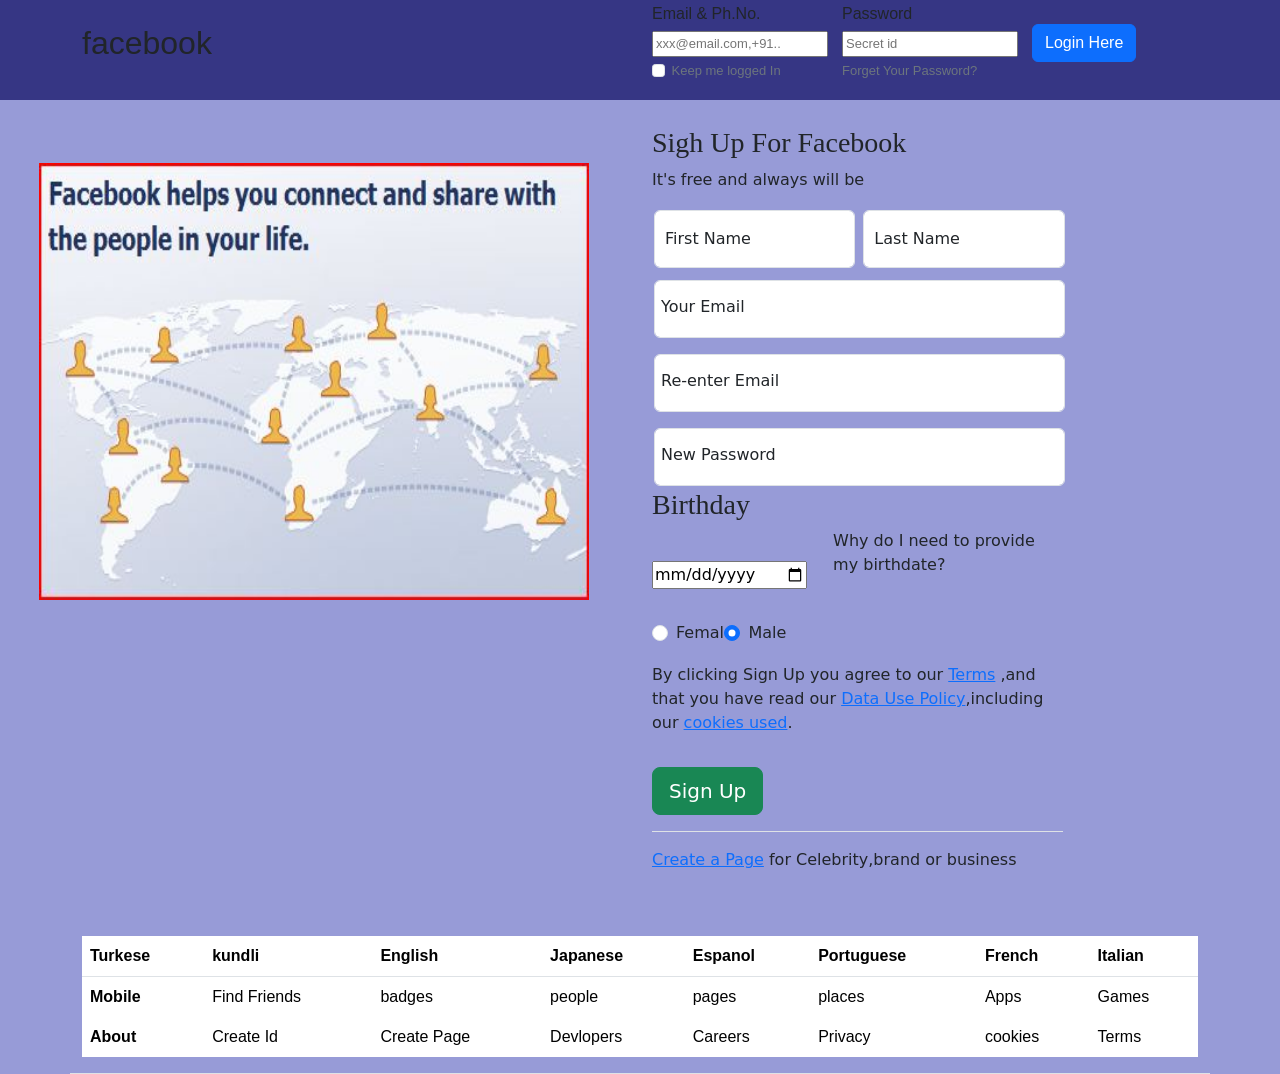
<file: index.html>
<!DOCTYPE html>
<html lang="en">
  <head>
    <meta charset="UTF-8" />
    <meta http-equiv="X-UA-Compatible" content="IE=edge" />
    <meta name="viewport" content="width=device-width, initial-scale=1.0" />
    <link rel="stylesheet" href="Facebook.css" />
    <link
      href="https://cdn.jsdelivr.net/npm/bootstrap@5.1.3/dist/css/bootstrap.min.css"
      rel="stylesheet"
      integrity="sha384-1BmE4kWBq78iYhFldvKuhfTAU6auU8tT94WrHftjDbrCEXSU1oBoqyl2QvZ6jIW3"
      crossorigin="anonymous"
    />
    <script
      src="https://cdn.jsdelivr.net/npm/bootstrap@5.1.3/dist/js/bootstrap.bundle.min.js"
      integrity="sha384-ka7Sk0Gln4gmtz2MlQnikT1wXgYsOg+OMhuP+IlRH9sENBO0LRn5q+8nbTov4+1p"
      crossorigin="anonymous"
    ></script>
    <title>Landing Page</title>
  </head>
  <body>
    <div class="cool">
      <header class="gr">
        <div class="container">
          <div class="row">
            <div class="col-md-6 mt-4 mb-4"><h2>facebook</h2></div>
            <div class="col-md-2 mb-1 mt-1">
              <h6>Email & Ph.No.</h6>
              <input type="text" placeholder="xxx@email.com,+91.." />
              <div class="form-check mt-1 mb-0">
                <input
                  class="form-check-input"
                  type="checkbox"
                  value=""
                  id="flexCheckDefault"
                />
                <label class="form-check-label" for="flexCheckDefault">
                  <p class="text-secondary">Keep me logged In</p>
                </label>
              </div>
            </div>
            <div class="col-md-2 mb-1 mt-1">
              <h6>Password</h6>
              <input type="text" placeholder="Secret id" />
              <p class="mt-1 mb-0 text-secondary">Forget Your Password?</p>
            </div>
            <div class="col-md-2 mt-4 mb-4">
              <a href="#" class="btn btn-primary btn-xs">Login Here</a>
            </div>
          </div>
        </div>
      </header>

      <!-- header part complete -->

      <div class="row">
        <div class="col-md-6">
          <img src="facebook2.jpg" class="image" alt="" />
        </div>
        <div class="col-md-4 goku">
          <h3>Sigh Up For Facebook</h3>
          <p>It's free and always will be</p>
          <div class="row g-2">
            <div class="col-md">
              <div class="form-floating">
                <input
                  type="text"
                  class="form-control growth"
                  id="floatingInputGrid"
                  placeholder="First Nmae"
                />
                <label for="floatingInputGrid">First Name</label>
              </div>
            </div>
            <div class="col-md">
              <div class="form-floating">
                <input
                  type="text"
                  class="form-control growth"
                  id="floatingInputGrid"
                  placeholder="Last Name"
                />
                <label for="floatingInputGrid">Last Name</label>
              </div>
            </div>
            <div class="form-floating mb-1">
              <input
                type="email"
                class="form-control growth"
                id="floatingInput"
                placeholder="Your Email"
              />
              <label for="floatingInput">Your Email</label>
            </div>
            <div class="form-floating mb-1">
              <input
                type="email"
                class="form-control growth"
                id="floatingInput"
                placeholder="Re-enter Email"
              />
              <label for="floatingInput">Re-enter Email</label>
            </div>
            <div class="form-floating">
              <input
                type="password"
                class="form-control growth"
                id="floatingPassword"
                placeholder="New Password"
              />
              <label for="floatingPassword">New Password</label>
            </div>
          </div>
          <div>
            <div class="row">
              <div class="col-md-12">
                <h3>Birthday</h3>
              </div>
              <div class="col-md-5 py-2">
                <form action="/action_page.php">
                  <label for="birthday"></label>
                  <input type="date" id="birthday" name="birthday" />
                </form>
              </div>
              <div class="col-md-7">
                <p>Why do I need to provide my birthdate?</p>
              </div>
            </div>

            <br />
            <div class="row mb-3">
              <div class="col-md-2">
                <div class="form-check">
                  <input
                    class="form-check-input"
                    type="radio"
                    name="flexRadioDefault"
                    id="flexRadioDefault1"
                  />

                  <label class="form-check-label" for="flexRadioDefault1">
                    Female
                  </label>
                </div>
              </div>
              <div class="col-md-2">
                <div class="form-check">
                  <input
                    class="form-check-input"
                    type="radio"
                    name="flexRadioDefault"
                    id="flexRadioDefault2"
                    checked
                  />
                  <label class="form-check-label" for="flexRadioDefault2">
                    Male
                  </label>
                </div>
              </div>
              <div class="col-md-12 mt-3">
                <p>
                  By clicking Sign Up you agree to our
                  <a href="#" class="text-primary">Terms</a> ,and that you have
                  read our
                  <a href="#" class="text-primary"> Data Use Policy</a
                  >,including our
                  <a href="#" class="text-primary"> cookies used</a>.
                </p>
              </div>
            </div>
            <button
              type="button"
              class="btn btn-success btn-lg mb-3"
              data-bs-toggle="modal"
              data-bs-target="#exampleModal"
            >
              Sign Up
            </button>
          </div>
          <div class="col-md-12 pt-3 border-top">
            <p>
              <a href="#" class="text-primary">Create a Page</a> for
              Celebrity,brand or business
            </p>
          </div>
        </div>
      </div>
    </div>
  </body>

  <footer class="mt-auto">
    <div class="container">
      <div class="row">
        <div class="col-md-12 border-bottom mt-5">
          <table class="table table-borderless">
            <thead>
              <tr class="tablecolor">
                <th>Turkese</th>
                <th>kundli</th>
                <th>English</th>
                <th>Japanese</th>
                <th>Espanol</th>
                <th>Portuguese</th>
                <th>French</th>
                <th>Italian</th>
              </tr>
            </thead>
            <tbody class="border-top">
              <tr class="tablecolor">
                <th>Mobile</th>
                <td>Find Friends</td>
                <td>badges</td>
                <td>people</td>
                <td>pages</td>
                <td>places</td>
                <td>Apps</td>
                <td>Games</td>
              </tr>
              <tr class="tablecolor">
                <th>About</th>
                <td>Create Id</td>
                <td>Create Page</td>
                <td>Devlopers</td>
                <td>Careers</td>
                <td>Privacy</td>
                <td>cookies</td>
                <td>Terms</td>
              </tr>
            </tbody>
          </table>
        </div>
      </div>
    </div>
  </footer>
</html>
</file>
<file: Facebook.css>
body {
  background-color: rgb(151, 155, 215) !important;
}
.gr {
  background-color: rgb(54, 54, 132);

  font-family: Arial, Helvetica, sans-serif;
  font-size: small;
  height: auto;
  width: auto;
}
.log {
  padding: 5px;
}
.image {
  display: block;
  margin-left: auto;
  margin-right: auto;
  width: 550px;
  height: 500px;
  padding-top: 10%;
}
.goku {
  padding-top: 2%;
}

.cool {
  width: 100%;
  max-width: 100vw;
  overflow-x: hidden;
}
.gender {
  display: inline;
  padding: 5px;
}
h6,
h2 {
  color: white;
}
h3 {
  font-family: "Lato", sans-serif;
  font-family: "Merriweather", serif;
  font-family: "PT Serif", serif;
}
.borderless table {
  border-top-style: none;
  border-left-style: none;
  border-right-style: none;
  border-bottom-style: none;
}
.tablecolor {
  font-family: Arial, Helvetica, sans-serif;
}
.growth {
  height: 30px;
  margin: 2px;
}
</file>
